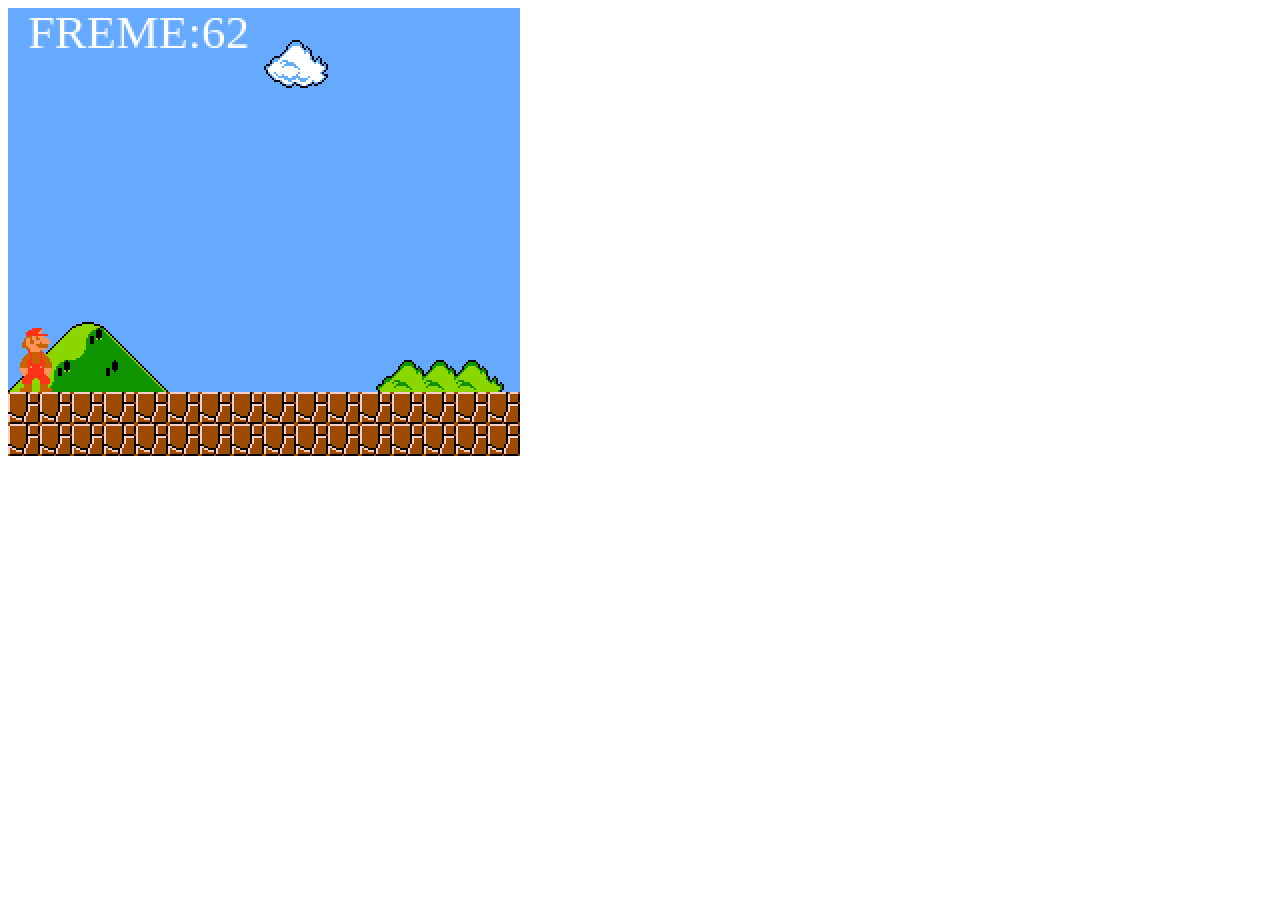
<file: mario/index.html>
<!DOCTYPE html>
<html lang="en">
<head>
	<meta charset="UTF-8">
	<meta name="viewport" content="width=device-width, initial-scale=1.0">
	<title>Document</title>
</head>
<body>
	<canvas id="can"></canvas>
	<script src="const.js"></script>
	<script src="map.js"></script>
	<script src="ojisan.js"></script>
	<script src="app.js"></script>
</body>
</html>
</file>
